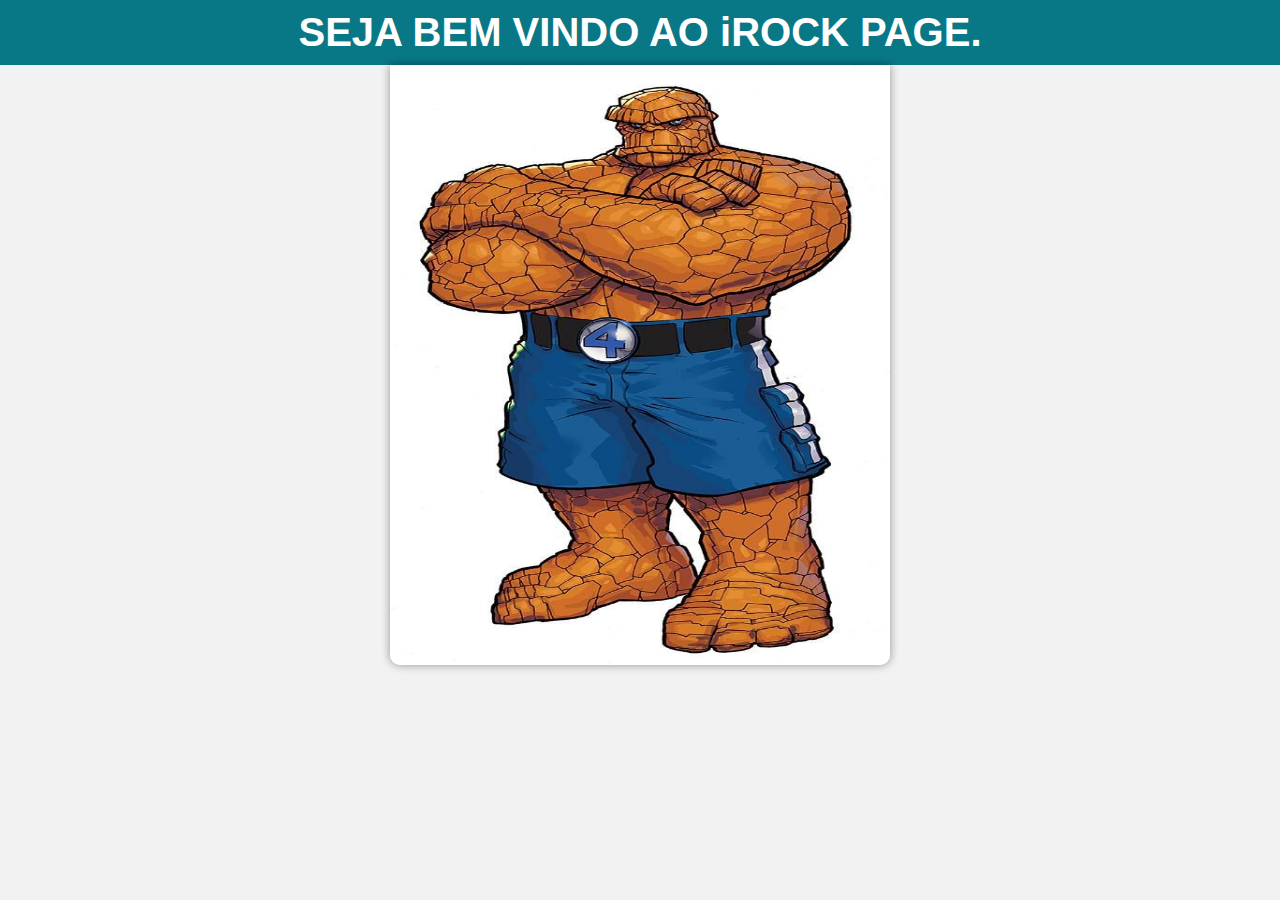
<file: 01-Projeto-iRock/index.html>
<!DOCTYPE html>
<html lang="en">
  <head>
    <meta charset="UTF-8" />
    <meta http-equiv="X-UA-Compatible" content="IE=edge" />
    <meta name="viewport" content="width=device-width, initial-scale=1.0" />
    <title>iRock Page</title>
    <link rel="stylesheet" href="style.css" />
  </head>
  <body onload="resizeRock();getUser();">
    <header class="header">
      <h1>SEJA BEM VINDO AO iROCK PAGE.</h1>
    </header>

    <div class="irock">
      <img id="img" src="irock.jpg" alt="irock" onclick="touchImage()" />
    </div>

    <div class="modal" id="modal">
      <div class="modal-content">
        <span class="close" id="close">&times;</span>
        <h2>Seja Bem-vindo(a)!</h2>
        <p>Olá querido amigo, Seja bem vindo.</p>
        <p>Diga-me o que você está pensando?</p>
      </div>
    </div>

    <script src="index.js"></script>
  </body>
</html>
</file>
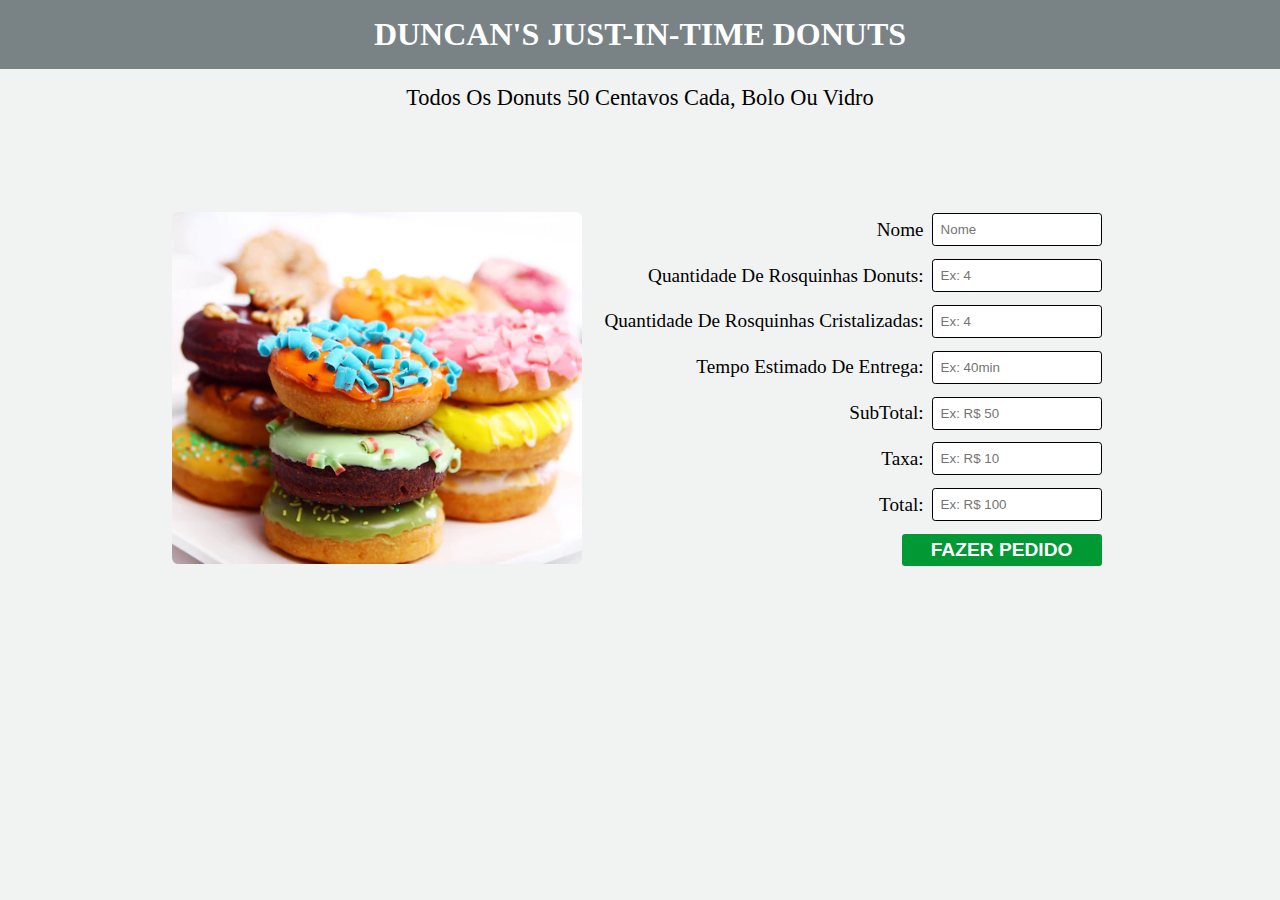
<file: 02-projeto-Duncans-Donuts/index.html>
<!DOCTYPE html>
<html lang="en">
  <head>
    <meta charset="UTF-8" />
    <meta http-equiv="X-UA-Compatible" content="IE=edge" />
    <meta name="viewport" content="width=device-width, initial-scale=1.0" />
    <title>Duncan's Just-In-Time Donuts</title>
    <link rel="stylesheet" href="style.css" />
  </head>
  <body>
    <header>
      <h1>Duncan's Just-In-Time Donuts</h1>
      <p>todos os donuts 50 centavos cada, bolo ou vidro</p>
    </header>

    <div class="container">
      <div class="left">
        <img src="rosquinha.jpg" alt="" />
      </div>
      <div class="right">
        <form action="">
          <div class="input-content">
            <label for="name">Nome</label>
            <input type="text" name="name" id="name" placeholder="Nome" />
          </div>

          <div class="input-content">
            <label for="cake">Quantidade de Rosquinhas Donuts:</label>
            <input
              type="text"
              name="cake"
              id="cake"
              placeholder="Ex: 4"
              onchange="updateOrder()"
            />
          </div>

          <div class="input-content">
            <label for="glazed">Quantidade de Rosquinhas Cristalizadas:</label>
            <input
              type="text"
              name="glazed"
              id="glazed"
              placeholder="Ex: 4"
              onchange="updateOrder()"
            />
          </div>

          <div class="input-content">
            <label for="time-pickup">Tempo estimado de entrega:</label>
            <input
              type="text"
              name="time-pickup"
              id="time-pickup"
              placeholder="Ex: 40min"
            />
          </div>

          <div class="input-content">
            <label for="subtotal">SubTotal:</label>
            <input
              type="text"
              name="subtotal"
              id="subtotal"
              placeholder="Ex: R$ 50"
            />
          </div>

          <div class="input-content">
            <label for="tax">Taxa:</label>
            <input type="text" name="tax" id="tax" placeholder="Ex: R$ 10" />
          </div>

          <div class="input-content">
            <label for="total">Total:</label>
            <input
              type="text"
              name="total"
              id="total"
              placeholder="Ex: R$ 100"
            />
          </div>
          <div class="input-content">
            <button onclick="placeOrder(this.form) ">Fazer pedido</button>
          </div>
        </form>
      </div>
    </div>
    <script src="index.js"></script>
  </body>
</html>
</file>
<file: 01-Projeto-iRock/style.css>
* {
  margin: 0;
  padding: 0;
  box-sizing: border-box;
}
body {
  font-family: Arial, Helvetica, sans-serif;
  background-color: #f2f2f2;
}
.header {
  background-color: #087887;
  color: #fff;
  padding: 10px;
  text-align: center;
  font-size: 20px;
  font-weight: bold;
}
.irock {
  text-align: center;
}
.irock img {
  width: 500px;
  height: 600px;
  border-radius: 0 0 10px 10px;
  box-shadow: 0 0 10px 0 rgba(0, 0, 0, 0.4);
}

.modal {
  display: none;
  position: fixed;
  z-index: 1;
  padding-top: 300px;
  left: 0;
  top: 0;
  width: 100%;
  height: 100%;
  overflow: auto;
  background-color: rgb(0, 0, 0);
  background-color: rgba(0, 0, 0, 0.4);
}
.modal-content {
  background-color: #fefefe;
  margin: auto;
  padding: 30px;
  border: 1px solid #888;
  border-radius: 10px;
  width: 400px;
}
.close {
  color: #aaa;
  float: right;
  font-size: 28px;
  font-weight: bold;
}
.close:hover,
.close:focus {
  color: black;
  text-decoration: none;
  cursor: pointer;
}
.modal-content h2 {
  text-align: center;
  margin-bottom: 20px;
}
.modal-content p {
  text-align: center;
  margin-bottom: 10px;
}
</file>
<file: 02-projeto-Duncans-Donuts/style.css>
* {
  margin: 0;
  pading: 0;
  box-sizing: border-box;
}
body {
  background: #f1f3f3;
}
header {
  margin-bottom: 3rem;
  padding-bottom: 1rem;
}
header h1 {
  font-size: 2rem;
  text-align: center;
  padding: 1rem;
  background-color: #798386;
  color: #fff;
  text-transform: uppercase;
}
header p {
  font-size: 1.4rem;
  text-align: center;
  padding: 1rem;
  color: #000;
  fonw-weight: bold;
  text-transform: capitalize;
}
.container {
  display: flex;
  justify-content: center;
  align-items: center;
  margin: 0 auto;
  width: 980px;
  padding: 1rem;
  gap: 1rem;
}
.left img {
  width: 410px;
  height: 352px;
  object-fit: cover;
  border-radius: 0.4rem;
}
.right form {
  display: flex;
  flex-direction: column;
  justify-content: space-between;
}

.input-content {
  display: flex;
  flex-direction: row;
  padding: 0.4rem;
  align-items: center;
  justify-content: flex-end;
}
.input-content label {
  font-size: 1.2rem;
  color: #000;
  text-transform: capitalize;
}
.input-content input {
  width: 170px;
  /* height: 2rem; */
  padding: 0.5rem;
  margin-left: 0.5rem;
  border: 1px solid #000;
  border-radius: 0.2rem;
  outline: none;
}
.input-content input:focus {
  border: 1px solid #009933;
}

button {
  width: 200px;
  height: 2rem;
  /* margin: 0 auto; */

  border: none;
  border-radius: 0.2rem;
  background-color: #009933;
  color: #fff;
  text-transform: uppercase;
  font-size: 1.2rem;
  cursor: pointer;
  font-weight: bold;
}
</file>
